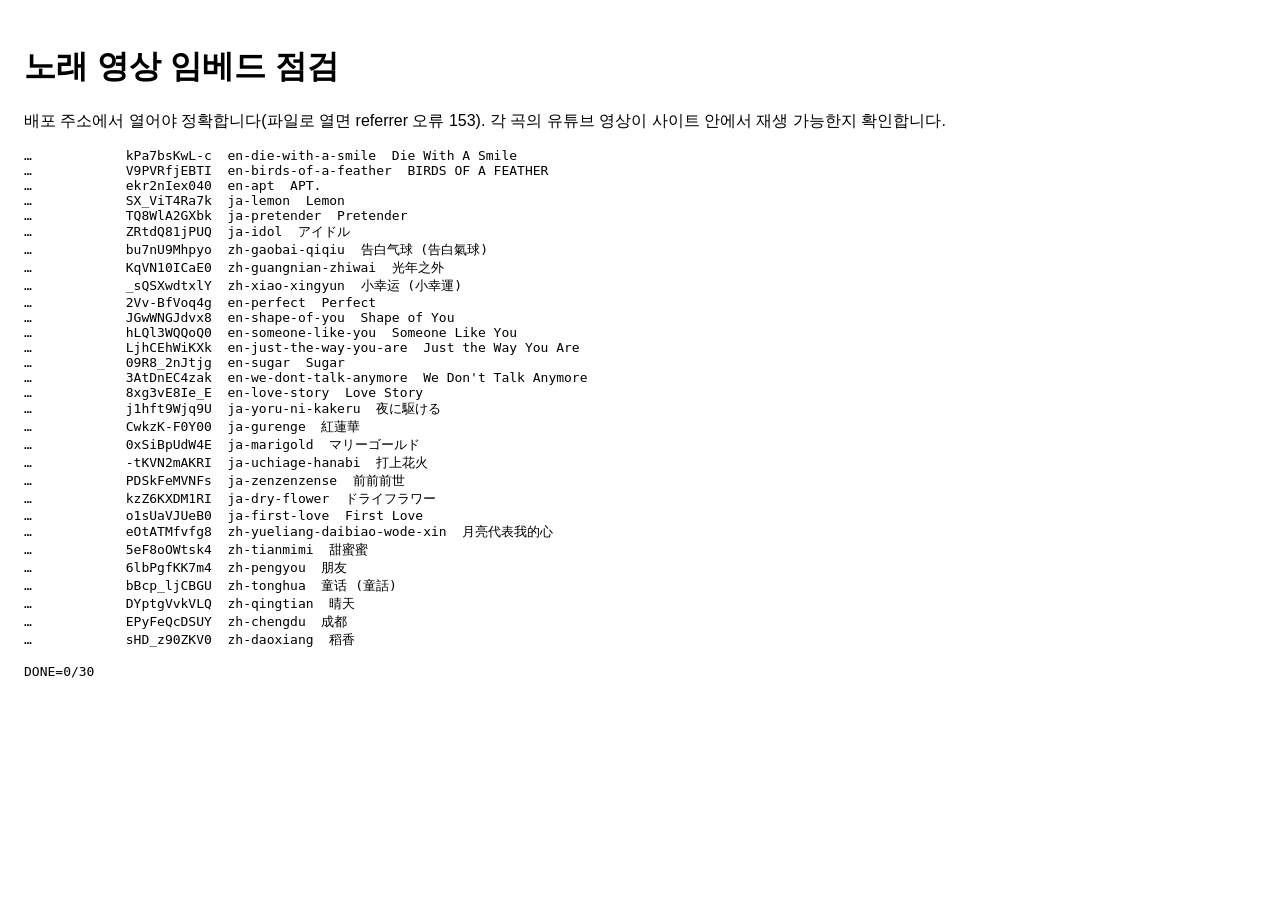
<file: tools/yt-check.html>
<!doctype html>
<html lang="ko">
<head>
  <meta charset="utf-8">
  <title>노래 영상 임베드 점검</title>
  <style>body{font-family:sans-serif;padding:16px} .ok{color:green} .bad{color:red;font-weight:bold} #players{display:flex;flex-wrap:wrap;gap:4px} #players div{width:160px;height:90px}</style>
</head>
<body>
  <h1>노래 영상 임베드 점검</h1>
  <p>배포 주소에서 열어야 정확합니다(파일로 열면 referrer 오류 153). 각 곡의 유튜브 영상이 사이트 안에서 재생 가능한지 확인합니다.</p>
  <pre id="out">로딩 중…</pre>
  <div id="players"></div>
  <script src="../data/songs.js"></script>
  <script>
    const out = document.getElementById("out");
    const result = {};
    const render = () => { out.textContent = TL_SONGS.map((s) => `${(result[s.yt] || "…").padEnd(12)} ${s.yt}  ${s.id}  ${s.title}`).join("\n") + `\n\nDONE=${Object.keys(result).length}/${TL_SONGS.length}`; };
    render();
    const tag = document.createElement("script"); tag.src = "https://www.youtube.com/iframe_api"; document.head.appendChild(tag);
    window.onYouTubeIframeAPIReady = function () {
      TL_SONGS.forEach((s) => {
        const d = document.createElement("div"); d.id = "p-" + s.id; document.getElementById("players").appendChild(d);
        // 임베드 금지 영상은 재생을 시도해야 오류(101/150)가 납니다 → 음소거 자동재생 시도
        new YT.Player(d.id, { videoId: s.yt, width: 160, height: 90, playerVars: { mute: 1 }, events: {
          onReady: (e) => { if (!result[s.yt]) result[s.yt] = "READY"; render(); try { e.target.mute(); e.target.playVideo(); } catch (err) {} },
          onStateChange: (e) => { if (e.data === YT.PlayerState.PLAYING) { result[s.yt] = "PLAYABLE"; render(); e.target.pauseVideo(); } },
          onError: (e) => { result[s.yt] = "ERROR " + e.data; render(); },
        } });
      });
    };
  </script>
</body>
</html>
</file>
